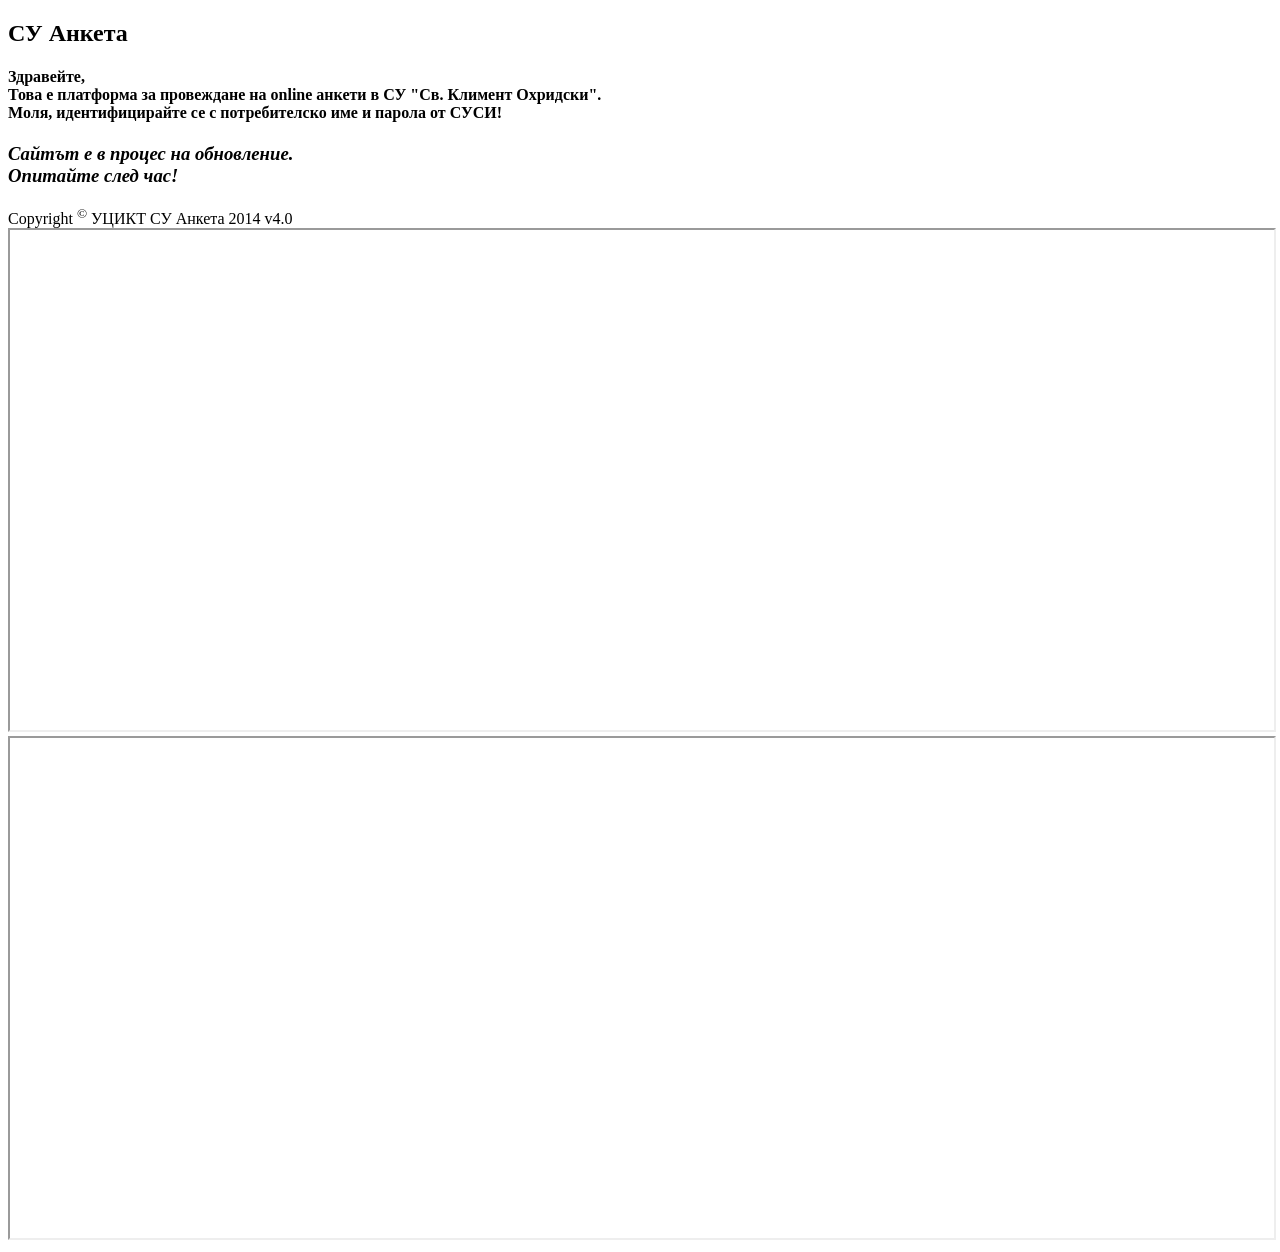
<file: maintenance/index.html>
<!DOCTYPE html>
<html lang="en"><head><meta http-equiv="Content-Type" content="text/html; charset=UTF-8">

        <title>СУ Анкета</title>

        <link rel="stylesheet" media="screen" href="https://survey.uni-sofia.bg/style/reset.css">
        <link rel="stylesheet" media="screen" href="https://survey.uni-sofia.bg/style/grid.css">
        <link rel="stylesheet" media="screen" href="https://survey.uni-sofia.bg/style/style.css">
        <link rel="stylesheet" media="screen" href="https://survey.uni-sofia.bg/style/messages.css">
        <link rel="stylesheet" media="screen" href="https://survey.uni-sofia.bg/style/forms.css">
        <link rel="stylesheet" media="screen" href="https://survey.uni-sofia.bg/style/tables.css">
        <link rel="stylesheet" media="screen" href="https://survey.uni-sofia.bg/style/jquery-ui.css">

        <link rel="icon" type="image/x-icon" href="https://survey.uni-sofia.bg/images/icons/favicon.ico">

        <!--[if lt IE 8]>
        <link rel="stylesheet" media="screen" href="./style/ie.css" />
        <![endif]-->

        <!-- jquerytools -->
        <script type="text/javascript" src="./СУ Анкета_files/jquery.tools.min.js"></script>
        <script type="text/javascript" src="./СУ Анкета_files/jquery.tables.js"></script>
        <script type="text/javascript" src="./СУ Анкета_files/global.js"></script>
        <script type="text/javascript" src="./СУ Анкета_files/functions.js"></script>

        <!--[if lt IE 9]>
        <script type="text/javascript" src="js/html5.js"></script>
        <script type="text/javascript" src="js/PIE.js"></script>
        <script type="text/javascript" src="js/IE9.js"></script>
        <script type="text/javascript" src="js/ie.js"></script>
        <![endif]-->

    </head>
    <body>
        <div id="wrapper">
            <section>
                <div class="container_8 clearfix">
                    <!-- Main Section -->
                    <section class="main-section grid_8">
                        <div class="main-content grid_8 alpha">
                            <header class="ac">
                                <h2>
                                    СУ Анкета                                </h2>
                            </header>
                            <section>
                                <div class="ac info_box box_blue">
                                    <h4>
                                        Здравейте,            <br>
                                        Това е платформа за провеждане на online анкети в СУ "Св. Климент Охридски".            <br>
                                        Моля, идентифицирайте се с потребителско име и парола от СУСИ!    </h4>
                                </div>
                                <div class="ac msg_box">
                                    <h3>
                                        <em>
                                            Сайтът е в процес на обновление.
                                            <br/>
                                            Опитайте след час!
                                        </em>
                                    </h3>
                                </div>
                            </section>
                        </div>
                    </section>
                    <!-- Main Section End -->
                </div>
                <div id="push"></div>
            </section>
        </div>
        <footer id="footer">
            <div class="container_8 clearfix" id="footer-inner">
                <div class="ac grid_8">
                    <span>Copyright <sup>©</sup> УЦИКТ СУ Анкета 2014 v4.0</span>
                </div>
            </div>
        </footer>


        <div class="apple_overlay black" id="overlay"><iframe class="contentWrap" style="width: 100%; height: 500px"></iframe></div><div class="tooltip" style="display: none; position: absolute; top: -5px; left: 964.5px; opacity: 0;">Помощ</div><div class="tooltip" style="display: none; position: absolute; top: -5px; left: 994.5px; opacity: 0;">Начало</div></body></html>
</file>
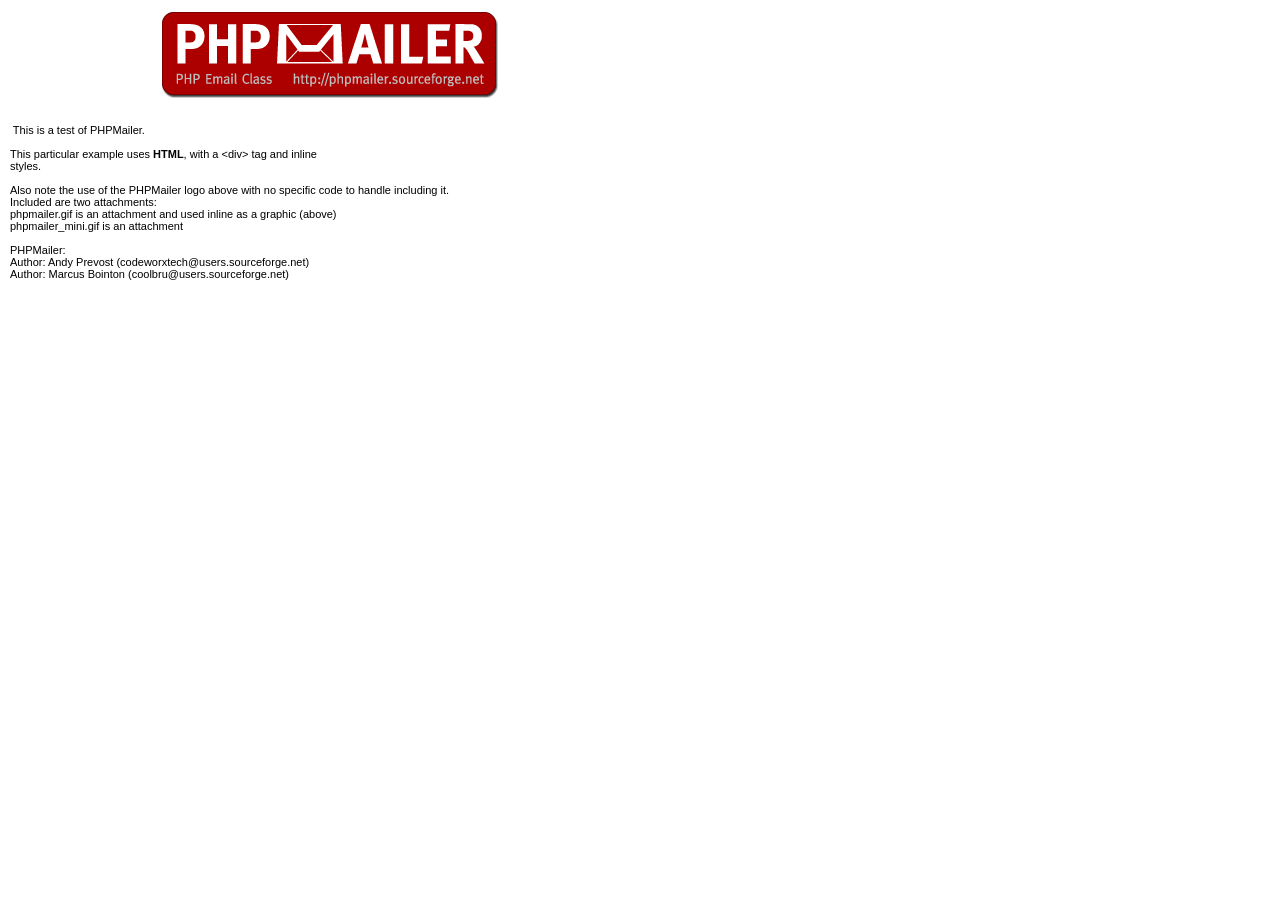
<file: functions/mail/examples/contents.html>
<body style="margin: 10px;">
<div style="width: 640px; font-family: Arial, Helvetica, sans-serif; font-size: 11px;">
<div align="center"><img src="images/phpmailer.gif" style="height: 90px; width: 340px"></div><br>
<br>
&nbsp;This is a test of PHPMailer.<br>
<br>
This particular example uses <strong>HTML</strong>, with a &lt;div&gt; tag and inline<br>
styles.<br>
<br>
Also note the use of the PHPMailer logo above with no specific code to handle
including it.<br />
Included are two attachments:<br />
phpmailer.gif is an attachment and used inline as a graphic (above)<br />
phpmailer_mini.gif is an attachment<br />
<br />
PHPMailer:<br />
Author: Andy Prevost (codeworxtech@users.sourceforge.net)<br />
Author: Marcus Bointon (coolbru@users.sourceforge.net)<br />
</div>
</body>
</file>
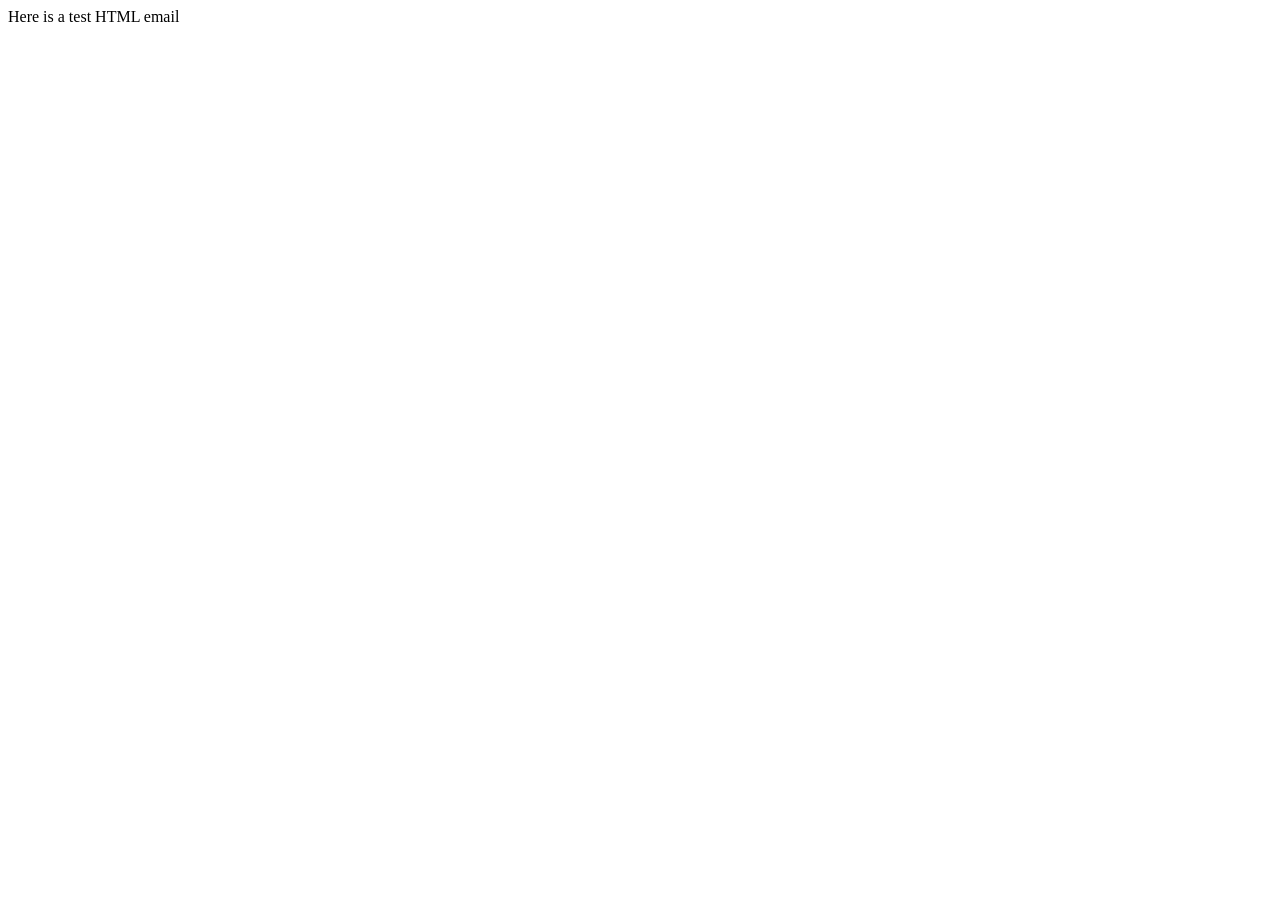
<file: functions/mail/test/contents.html>
<!DOCTYPE HTML PUBLIC "-//W3C//DTD HTML 4.01 Transitional//EN">
<html>
  <head>
    <title>Email test</title>
    <meta http-equiv="Content-Type" content="text/html; charset=UTF-8">
  </head>
  <body>
	<p>Here is a test HTML email</p>
  </body>
</html>
</file>
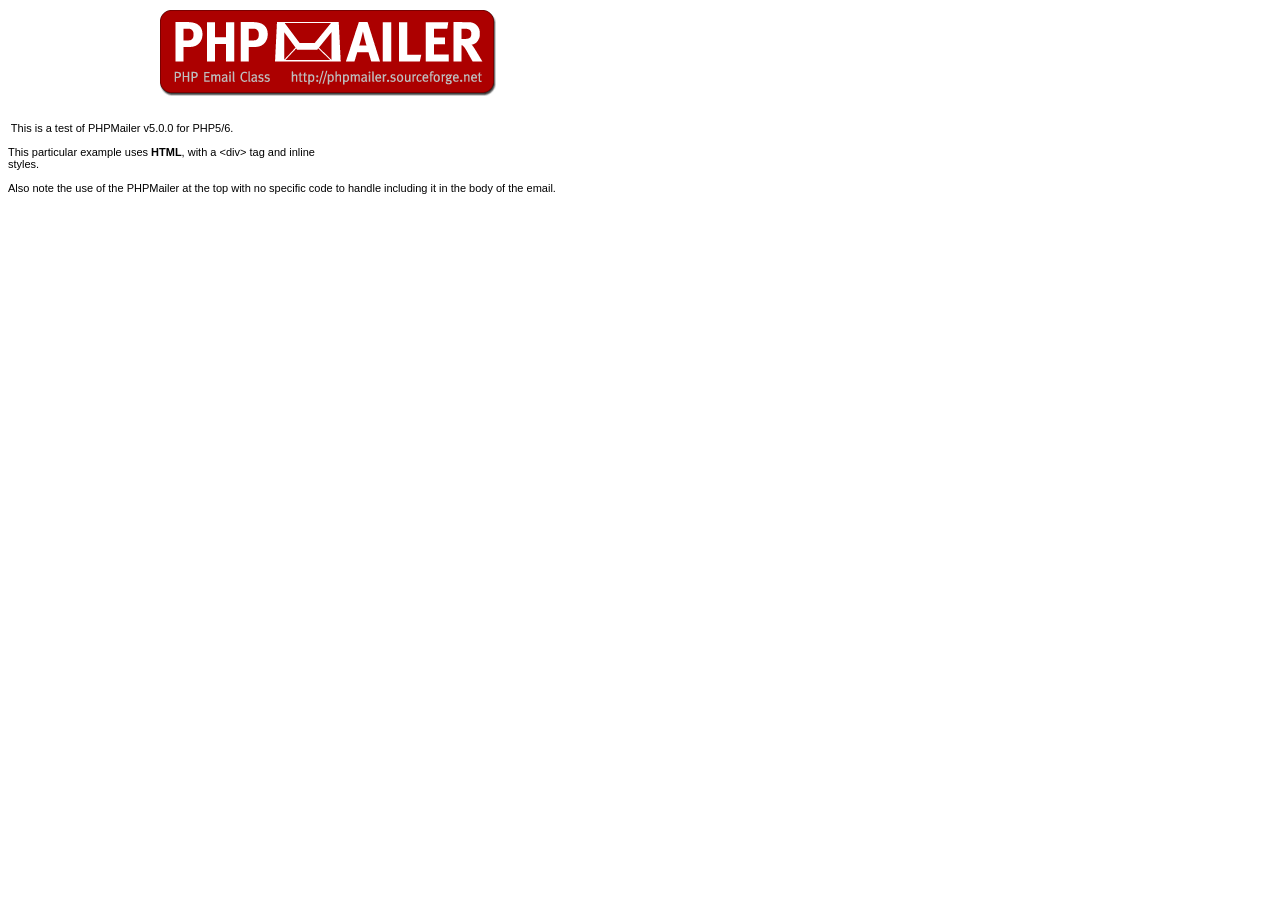
<file: functions/mail/test_script/contents.html>
<body>
<div style="width: 640px; font-family: Arial, Helvetica, sans-serif; font-size: 11px;">
<div align="center"><img src="images/phpmailer.gif" style="height: 90px; width: 340px"></div><br />
<br />
&nbsp;This is a test of PHPMailer v5.0.0 for PHP5/6.<br />
<br />
This particular example uses <strong>HTML</strong>, with a &lt;div&gt; tag and inline<br />
styles.<br />
<br />
Also note the use of the PHPMailer at the top with no specific code to handle
including it in the body of the email.</div>


</body>
</file>
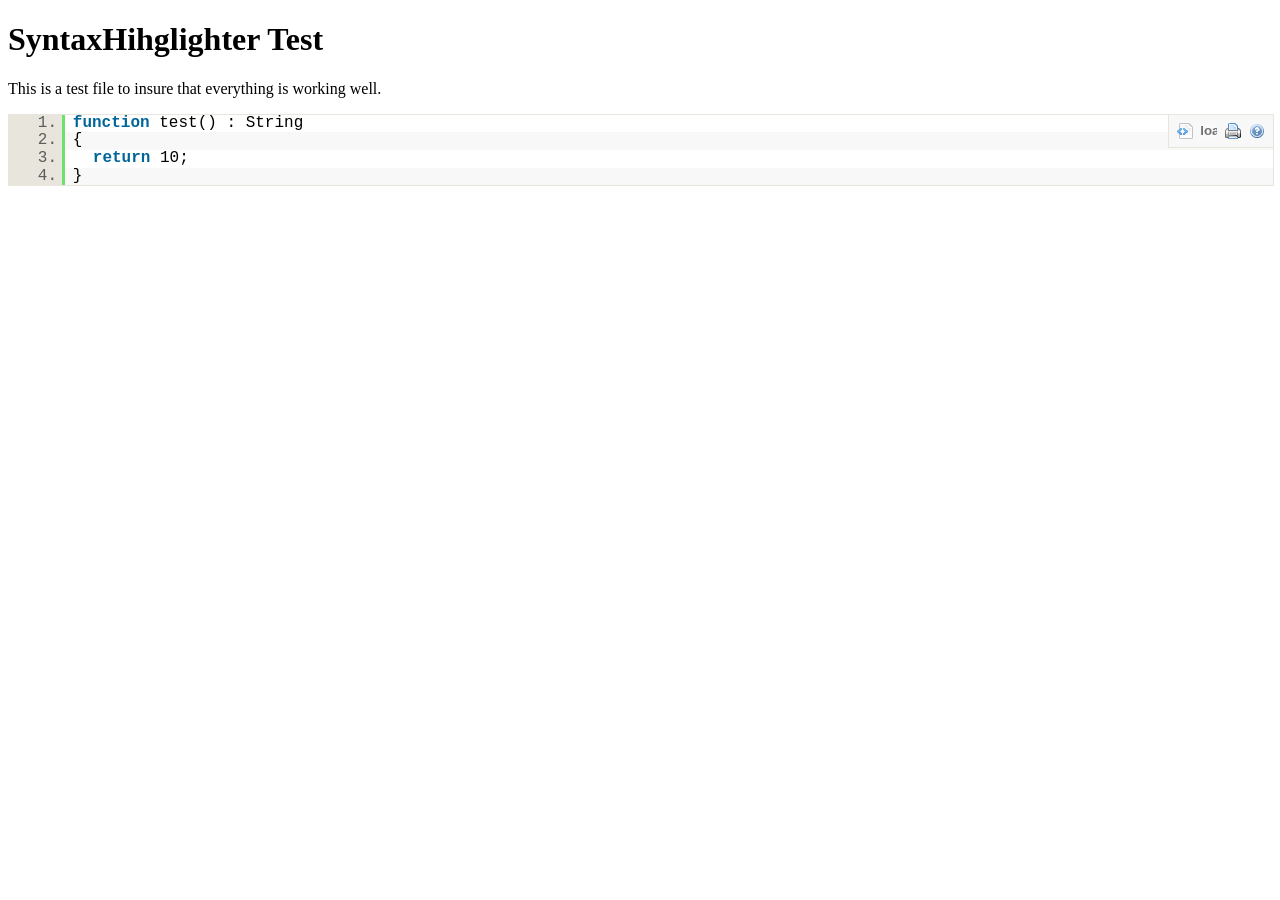
<file: functions/mail/test_script/test.html>
<!DOCTYPE html PUBLIC "-//W3C//DTD XHTML 1.0 Strict//EN" "http://www.w3.org/TR/xhtml1/DTD/xhtml1-strict.dtd">
<html xmlns="http://www.w3.org/1999/xhtml" xml:lang="en" lang="en">
<head>
  <meta http-equiv="Content-Type" content="text/html; charset=UTF-8" />
  <title>SyntaxHighlighter Build Test Page</title>
  <script type="text/javascript" src="scripts/shCore.js"></script>
  <!--
  <script type="text/javascript" src="scripts/shBrushBash.js"></script>
  <script type="text/javascript" src="scripts/shBrushCpp.js"></script>
  <script type="text/javascript" src="scripts/shBrushCSharp.js"></script>
  <script type="text/javascript" src="scripts/shBrushCss.js"></script>
  <script type="text/javascript" src="scripts/shBrushDelphi.js"></script>
  <script type="text/javascript" src="scripts/shBrushDiff.js"></script>
  <script type="text/javascript" src="scripts/shBrushGroovy.js"></script>
  <script type="text/javascript" src="scripts/shBrushJava.js"></script>
  <script type="text/javascript" src="scripts/shBrushJScript.js"></script>
  -->
  <script type="text/javascript" src="scripts/shBrushPhp.js"></script>
  <!--
  <script type="text/javascript" src="scripts/shBrushPlain.js"></script>
  <script type="text/javascript" src="scripts/shBrushPython.js"></script>
  <script type="text/javascript" src="scripts/shBrushRuby.js"></script>
  <script type="text/javascript" src="scripts/shBrushScala.js"></script>
  <script type="text/javascript" src="scripts/shBrushSql.js"></script>
  <script type="text/javascript" src="scripts/shBrushVb.js"></script>
  <script type="text/javascript" src="scripts/shBrushXml.js"></script>
  -->
  <link type="text/css" rel="stylesheet" href="styles/shCore.css"/>
  <link type="text/css" rel="stylesheet" href="styles/shThemeDefault.css"/>
  <script type="text/javascript">
    SyntaxHighlighter.config.clipboardSwf = 'scripts/clipboard.swf';
    SyntaxHighlighter.all();
  </script>
</head>

<body >
<h1>SyntaxHihglighter Test</h1>
<p>This is a test file to insure that everything is working well.</p>

<pre class="brush: php;">
function test() : String
{
  return 10;
}
</pre>
</html>
</file>
<file: functions/mail/test_script/styles/shCore.css>
/**
 * SyntaxHighlighter
 * http://alexgorbatchev.com/
 *
 * SyntaxHighlighter is donationware. If you are using it, please donate.
 * http://alexgorbatchev.com/wiki/SyntaxHighlighter:Donate
 *
 * @version
 * 2.0.296 (March 01 2009)
 * 
 * @copyright
 * Copyright (C) 2004-2009 Alex Gorbatchev.
 *
 * @license
 * This file is part of SyntaxHighlighter.
 * 
 * SyntaxHighlighter is free software: you can redistribute it and/or modify
 * it under the terms of the GNU General Public License as published by
 * the Free Software Foundation, either version 3 of the License, or
 * (at your option) any later version.
 * 
 * SyntaxHighlighter is distributed in the hope that it will be useful,
 * but WITHOUT ANY WARRANTY; without even the implied warranty of
 * MERCHANTABILITY or FITNESS FOR A PARTICULAR PURPOSE.  See the
 * GNU General Public License for more details.
 * 
 * You should have received a copy of the GNU General Public License
 * along with SyntaxHighlighter.  If not, see <http://www.gnu.org/licenses/>.
 */
.syntaxhighlighter,
.syntaxhighlighter div,
.syntaxhighlighter code,
.syntaxhighlighter span
{
	margin: 0 !important;
	padding: 0 !important;
	border: 0 !important;
	outline: 0 !important;
	background: none !important;
	text-align: left !important;
	float: none !important;
	vertical-align: baseline !important;
	position: static !important;
	left: auto !important;
	top: auto !important;
	right: auto !important;
	bottom: auto !important;
	height: auto !important;
	width: auto !important;
	line-height: 1.1em !important;
	font-family: "Consolas", "Monaco", "Bitstream Vera Sans Mono", "Courier New", Courier, monospace !important;
	font-weight: normal !important;
	font-style: normal !important;
	font-size: 1em !important;
}

.syntaxhighlighter
{
	width: 100% !important;
	margin: 1em 0 1em 0 !important;
	padding: 1px !important; /* adds a little border on top and bottom */
	position: relative !important;
}

.syntaxhighlighter .bold {
	font-weight: bold !important;
}

.syntaxhighlighter .italic {
	font-style: italic !important;
}

.syntaxhighlighter .line .number
{
	float: left !important; 
	width: 3em !important; 
	padding-right: .3em !important;
	text-align: right !important;
	display: block !important;
}

/* Disable numbers when no gutter option is set */
.syntaxhighlighter.nogutter .line .number
{
	display: none !important;
}

.syntaxhighlighter .line .content
{
	margin-left: 3.3em !important; 
	padding-left: .5em !important;
	display: block !important;
}

.syntaxhighlighter .line .content .block
{
	display: block !important;
	padding-left: 1.5em !important;
	text-indent: -1.5em !important;
}

.syntaxhighlighter .line .content .spaces
{
	display: none !important;
}

/* Disable border and margin on the lines when no gutter option is set */
.syntaxhighlighter.nogutter .line .content
{
	margin-left: 0 !important; 
	border-left: none !important;
}

.syntaxhighlighter .bar
{
}

.syntaxhighlighter.collapsed .bar
{

}

.syntaxhighlighter.nogutter .ruler
{
	margin-left: 0 !important;
	padding-left: 0 !important;
}

.syntaxhighlighter .ruler
{
	padding: 0 0 .5em .5em !important;
	margin-left: 3.3em !important;
	overflow: hidden !important;
}

/* Adjust some properties when collapsed */

.syntaxhighlighter.collapsed .lines,
.syntaxhighlighter.collapsed .ruler
{
	display: none !important;
}

/* Styles for the toolbar */

.syntaxhighlighter .toolbar
{
	position: absolute !important;
	right: 0px !important;
	top: 0px !important;
	font-size: 1px !important;
	padding: 8px 8px 8px 0 !important; /* in px because images don't scale with ems */
}

.syntaxhighlighter.collapsed .toolbar
{
	font-size: 80% !important;
	padding: .2em 0 .5em .5em !important;
	position: static !important;
}

.syntaxhighlighter .toolbar a.item,
.syntaxhighlighter .toolbar .item
{
	display: block !important;
	float: left !important;
	margin-left: 8px !important;
	background-repeat: no-repeat !important;
	overflow: hidden !important;
	text-indent: -5000px !important;
}

.syntaxhighlighter.collapsed .toolbar .item
{
	display: none !important;
}

.syntaxhighlighter.collapsed .toolbar .item.expandSource
{
	background-image: url(magnifier.png) !important;
	display: inline !important;
	text-indent: 0 !important;
	width: auto !important;
	float: none !important;
	height: 16px !important;
	padding-left: 20px !important;
}

.syntaxhighlighter .toolbar .item.viewSource
{
	background-image: url(page_white_code.png) !important;
}

.syntaxhighlighter .toolbar .item.printSource
{
	background-image: url(printer.png) !important;
}

.syntaxhighlighter .toolbar .item.copyToClipboard
{
	text-indent: 0 !important;
	background: none !important;
	overflow: visible !important;
}

.syntaxhighlighter .toolbar .item.about
{
	background-image: url(help.png) !important;
}

/** 
 * Print view.
 * Colors are based on the default theme without background.
 */

.syntaxhighlighter.printing,
.syntaxhighlighter.printing .line.alt1 .content,
.syntaxhighlighter.printing .line.alt2 .content,
.syntaxhighlighter.printing .line.highlighted .number,
.syntaxhighlighter.printing .line.highlighted.alt1 .content,
.syntaxhighlighter.printing .line.highlighted.alt2 .content,
.syntaxhighlighter.printing .line .content .block
{
	background: none !important;
}

/* Gutter line numbers */
.syntaxhighlighter.printing .line .number
{
	color: #bbb !important;
}

/* Add border to the lines */
.syntaxhighlighter.printing .line .content
{
	color: #000 !important;
}

/* Toolbar when visible */
.syntaxhighlighter.printing .toolbar,
.syntaxhighlighter.printing .ruler
{
	display: none !important;
}

.syntaxhighlighter.printing a
{
	text-decoration: none !important;
}

.syntaxhighlighter.printing .plain,
.syntaxhighlighter.printing .plain a
{ 
	color: #000 !important;
}

.syntaxhighlighter.printing .comments,
.syntaxhighlighter.printing .comments a
{ 
	color: #008200 !important;
}

.syntaxhighlighter.printing .string,
.syntaxhighlighter.printing .string a
{
	color: blue !important; 
}

.syntaxhighlighter.printing .keyword
{ 
	color: #069 !important; 
	font-weight: bold !important; 
}

.syntaxhighlighter.printing .preprocessor 
{ 
	color: gray !important; 
}

.syntaxhighlighter.printing .variable 
{ 
	color: #a70 !important; 
}

.syntaxhighlighter.printing .value
{ 
	color: #090 !important; 
}

.syntaxhighlighter.printing .functions
{ 
	color: #ff1493 !important; 
}

.syntaxhighlighter.printing .constants
{ 
	color: #0066CC !important; 
}

.syntaxhighlighter.printing .script
{
	font-weight: bold !important;
}

.syntaxhighlighter.printing .color1,
.syntaxhighlighter.printing .color1 a
{ 
	color: #808080 !important; 
}

.syntaxhighlighter.printing .color2,
.syntaxhighlighter.printing .color2 a
{ 
	color: #ff1493 !important; 
}

.syntaxhighlighter.printing .color3,
.syntaxhighlighter.printing .color3 a
{ 
	color: red !important; 
}
</file>
<file: functions/mail/test_script/styles/shThemeDefault.css>
/**
 * SyntaxHighlighter
 * http://alexgorbatchev.com/
 *
 * SyntaxHighlighter is donationware. If you are using it, please donate.
 * http://alexgorbatchev.com/wiki/SyntaxHighlighter:Donate
 *
 * @version
 * 2.0.296 (March 01 2009)
 * 
 * @copyright
 * Copyright (C) 2004-2009 Alex Gorbatchev.
 *
 * @license
 * This file is part of SyntaxHighlighter.
 * 
 * SyntaxHighlighter is free software: you can redistribute it and/or modify
 * it under the terms of the GNU General Public License as published by
 * the Free Software Foundation, either version 3 of the License, or
 * (at your option) any later version.
 * 
 * SyntaxHighlighter is distributed in the hope that it will be useful,
 * but WITHOUT ANY WARRANTY; without even the implied warranty of
 * MERCHANTABILITY or FITNESS FOR A PARTICULAR PURPOSE.  See the
 * GNU General Public License for more details.
 * 
 * You should have received a copy of the GNU General Public License
 * along with SyntaxHighlighter.  If not, see <http://www.gnu.org/licenses/>.
 */
/************************************
 * Default Syntax Highlighter theme.
 * 
 * Interface elements.
 ************************************/

.syntaxhighlighter
{
	background-color: #E7E5DC !important;
}

/* Highlighed line number */
.syntaxhighlighter .line.highlighted .number
{
	background-color: #6CE26C !important;
	color: black !important;
}

/* Highlighed line */
.syntaxhighlighter .line.highlighted.alt1 .content,
.syntaxhighlighter .line.highlighted.alt2 .content
{
	background-color: #6CE26C !important;
}

/* Gutter line numbers */
.syntaxhighlighter .line .number
{
	color: #5C5C5C !important;
}

/* Add border to the lines */
.syntaxhighlighter .line .content
{
	border-left: 3px solid #6CE26C !important;
	color: #000 !important;
}

.syntaxhighlighter.printing .line .content 
{
	border: 0 !important;
}

/* First line */
.syntaxhighlighter .line.alt1 .content
{
	background-color: #fff !important;
}

/* Second line */
.syntaxhighlighter .line.alt2 .content
{
	background-color: #F8F8F8 !important;
}

.syntaxhighlighter .line .content .block
{
	background: url(wrapping.png) 0 1.1em no-repeat !important;
}

.syntaxhighlighter .ruler
{
	color: silver !important;
	background-color: #F8F8F8 !important;
	border-left: 3px solid #6CE26C !important;
}

.syntaxhighlighter.nogutter .ruler
{
	border: 0 !important;
}

.syntaxhighlighter .toolbar
{
	background-color: #F8F8F8 !important;
	border: #E7E5DC solid 1px !important;
}

.syntaxhighlighter .toolbar a
{
	color: #a0a0a0 !important;
}

.syntaxhighlighter .toolbar a:hover
{
	color: red !important;
}

/************************************
 * Actual syntax highlighter colors.
 ************************************/
.syntaxhighlighter .plain,
.syntaxhighlighter .plain a
{ 
	color: #000 !important;
}

.syntaxhighlighter .comments,
.syntaxhighlighter .comments a
{ 
	color: #008200 !important;
}

.syntaxhighlighter .string,
.syntaxhighlighter .string a
{
	color: blue !important; 
}

.syntaxhighlighter .keyword
{ 
	color: #069 !important; 
	font-weight: bold !important; 
}

.syntaxhighlighter .preprocessor 
{ 
	color: gray !important; 
}

.syntaxhighlighter .variable 
{ 
	color: #a70 !important; 
}

.syntaxhighlighter .value
{ 
	color: #090 !important; 
}

.syntaxhighlighter .functions
{ 
	color: #ff1493 !important; 
}

.syntaxhighlighter .constants
{ 
	color: #0066CC !important; 
}

.syntaxhighlighter .script
{ 
	background-color: yellow !important;
}

.syntaxhighlighter .color1,
.syntaxhighlighter .color1 a
{ 
	color: #808080 !important; 
}

.syntaxhighlighter .color2,
.syntaxhighlighter .color2 a
{ 
	color: #ff1493 !important; 
}

.syntaxhighlighter .color3,
.syntaxhighlighter .color3 a
{ 
	color: red !important; 
}
</file>
